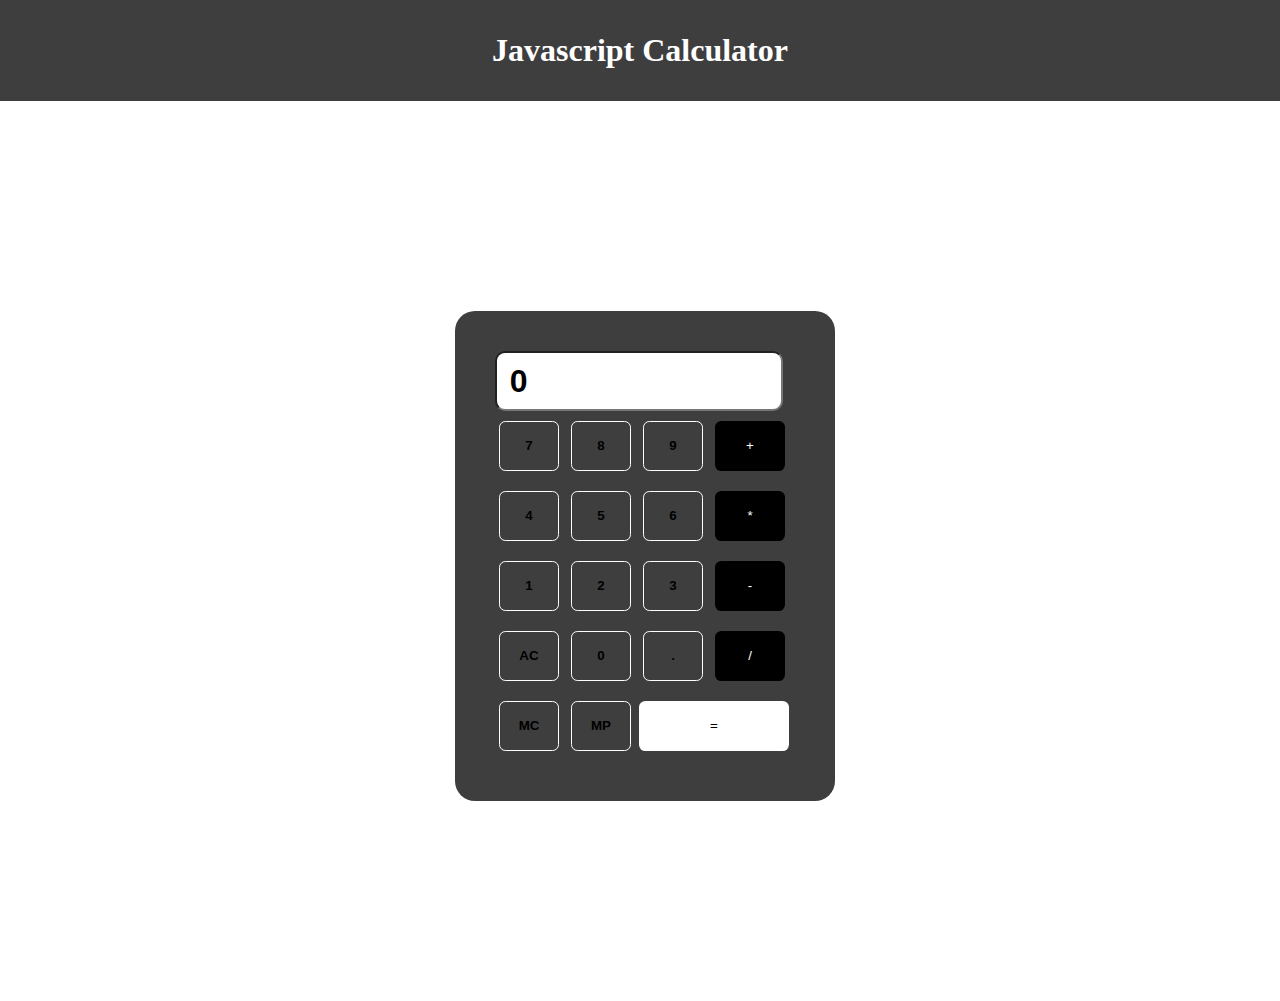
<file: src/index.html>
<!DOCTYPE html>
<html lang="en">
   <head>
      <meta charset="UTF-8" />
      <meta
         http-equiv="X-UA-Compatible"
         content="IE=edge"
      />
      <meta
         name="viewport"
         content="width=device-width, initial-scale=1.0"
      />
      <link
         rel="stylesheet"
         href="styles.css"
      />
      <title>Calculator</title>
   </head>

   <body>
      <h1>Javascript Calculator</h1>
      <div class="container text-center">
         <div class="calc-container">
            <div class="row">
               <form name="calc">
                  <input
                     type="text"
                     id="entry"
                     class="entry text-right"
                     value="0"
                     readonly
                  />
               </form>
            </div>
            <div class="row">
               <button
                  id="numBut"
                  type="button"
                  class="btn btn-primary numBut"
                  onclick="numButPress(7)"
               >
                  7
               </button>

               <button
                  id="numBut"
                  type="button"
                  class="btn btn-primary numBut"
                  onclick="numButPress(8)"
               >
                  8
               </button>

               <button
                  id="numBut"
                  type="button"
                  class="btn btn-primary numBut"
                  onclick="numButPress(9)"
               >
                  9
               </button>

               <button
                  id="mathBut"
                  type="button"
                  class="btn btn-success mathBut"
                  onclick="mathButPress('+')"
               >
                  +
               </button>
            </div>
            <div class="row">
               <button
                  id="numBut"
                  type="button"
                  class="btn btn-primary numBut"
                  onclick="numButPress(4)"
               >
                  4
               </button>

               <button
                  id="numBut"
                  type="button"
                  class="btn btn-primary numBut"
                  onclick="numButPress(5)"
               >
                  5
               </button>

               <button
                  id="numBut"
                  type="button"
                  class="btn btn-primary numBut"
                  onclick="numButPress(6)"
               >
                  6
               </button>

               <button
                  id="mathBut"
                  type="button"
                  class="btn btn-success mathBut"
                  onclick="mathButPress('*')"
               >
                  *
               </button>
            </div>
            <div class="row">
               <button
                  id="numBut"
                  type="button"
                  class="btn btn-primary numBut"
                  onclick="numButPress(1)"
               >
                  1
               </button>

               <button
                  id="numBut"
                  type="button"
                  class="btn btn-primary numBut"
                  onclick="numButPress(2)"
               >
                  2
               </button>

               <button
                  id="numBut"
                  type="button"
                  class="btn btn-primary numBut"
                  onclick="numButPress(3)"
               >
                  3
               </button>

               <button
                  id="mathBut"
                  type="button"
                  class="btn btn-success mathBut"
                  onclick="mathButPress('-')"
               >
                  -
               </button>
            </div>
            <div class="row">
               <button
                  id="clearBut"
                  type="button"
                  class="btn btn-danger numBut"
                  onclick="clearButPress()"
               >
                  AC
               </button>

               <button
                  id="numBut"
                  type="button"
                  class="btn btn-primary numBut"
                  onclick="numButPress(0)"
               >
                  0
               </button>

               <button
                  id="numBut"
                  type="button"
                  class="btn btn-primary numBut"
                  onclick="numButPress('.')"
               >
                  .
               </button>

               <button
                  id="mathBut"
                  type="button"
                  class="btn btn-success mathBut"
                  onclick="mathButPress('/')"
               >
                  /
               </button>
            </div>
            <div class="row">
               <button
                  id="addMemBut"
                  type="button"
                  class="btn btn-warning numBut"
                  onclick="copyButPress()"
               >
                  MC
               </button>

               <button
                  id="pasteBut"
                  type="button"
                  class="btn btn-warning numBut"
                  onclick="pasteButPress()"
               >
                  MP
               </button>

               <button
                  id="equalBut"
                  type="button"
                  class="btn btn-info equalBut"
                  onclick="equalButPress()"
               >
                  =
               </button>
            </div>
         </div>
      </div>

      <script src="script.js"></script>
   </body>
</html>
</file>
<file: src/styles.css>
* {
   margin: 0;
   padding: 0;
}

h1 {
   background: #3e3e3e;
   color: #fff;
   padding: 2rem;
   text-align: center;
}
.container {
   width: 100vw;
   height: 100vh;
   display: grid;
   place-items: center;
}

.entry {
   width: 86%;
   height: 30px;
   color: black;
   border-radius: 10px;
   padding: 0.8rem;
   font-size: 2rem;
   font-weight: bold;
}

.calc-container {
   width: 300px;
   background: #3e3e3e;
   border-radius: 20px;
   padding: 40px;
   margin-top: 10px;
   margin-left: 10px;
}

.numBut {
   height: 50px;
   border-radius: 0.4rem;
   width: 60px;
   margin: 10px 4px;
   font-weight: bold;
   border: 1px solid #fff;
   background: transparent;
}
.numBut:hover {
   background-color: white;
}
.numBut:active {
   background-color: grey;
}

.mathBut {
   height: 50px;
   border-radius: 0.4rem;
   width: 70px;
   margin: 10px 4px;
   border: none !important;
   background-color: rgb(0, 0, 0);
   color: #fff;
}

.equalBut {
   border-radius: 0.4rem;
   height: 50px;
   width: 150px;
   background-color: #fff;
   border: none !important;
}

@media screen and (max-width: 400px) {
   .calc-container {
      padding: 1rem;
      width: 80%;
   }
   .numBut {
      width: 35px;
   }
   .equalBut {
      width: 7.5rem;
   }
   .entry {
      width: 84%;
   }
   h1 {
      font-size: 1rem;
   }
}
</file>
